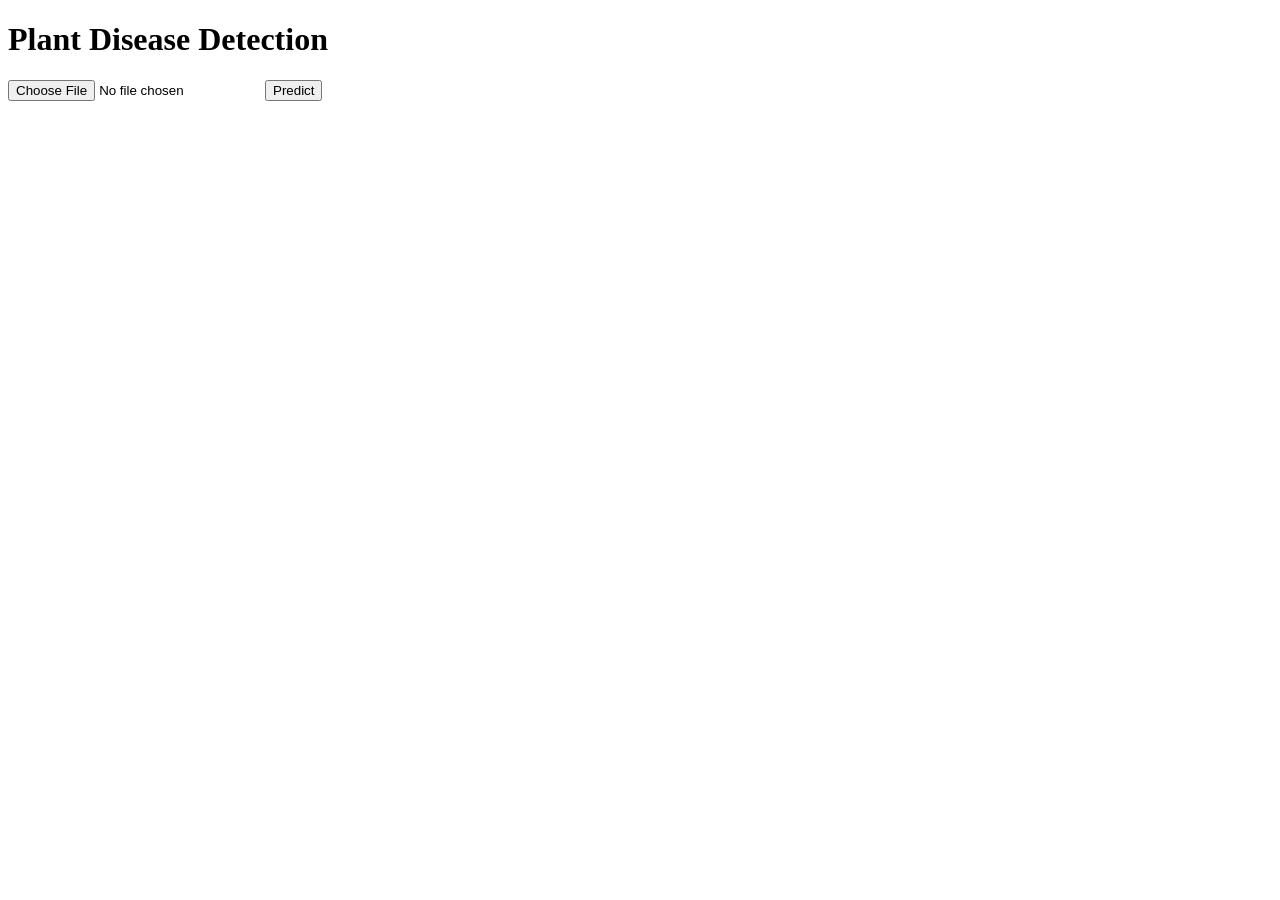
<file: template/index.html>
<!DOCTYPE html>
<html>
<head>
    <title>Plant Disease Detection</title>
</head>

<body>

<h1>Plant Disease Detection</h1>

<form action="/predict" method="post" enctype="multipart/form-data">

<input type="file" name="file" required>

<button type="submit">
Predict
</button>

</form>

</body>
</html>
</file>
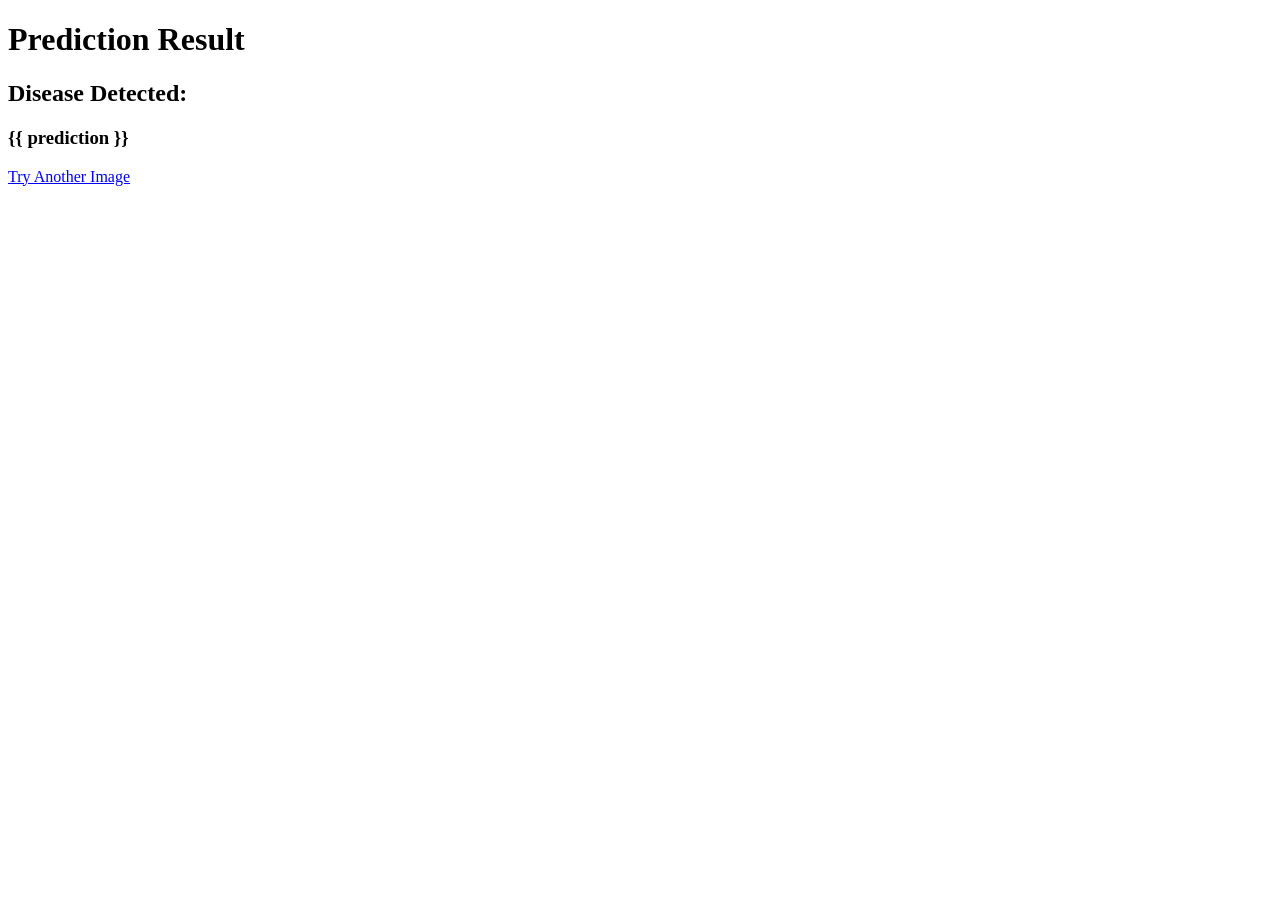
<file: template/result.html>
<!DOCTYPE html>
<html>
<head>
    <title>Prediction Result</title>
</head>

<body>

<h1>Prediction Result</h1>

<h2>Disease Detected:</h2>

<h3>{{ prediction }}</h3>

<a href="/">Try Another Image</a>

</body>
</html>
</file>
